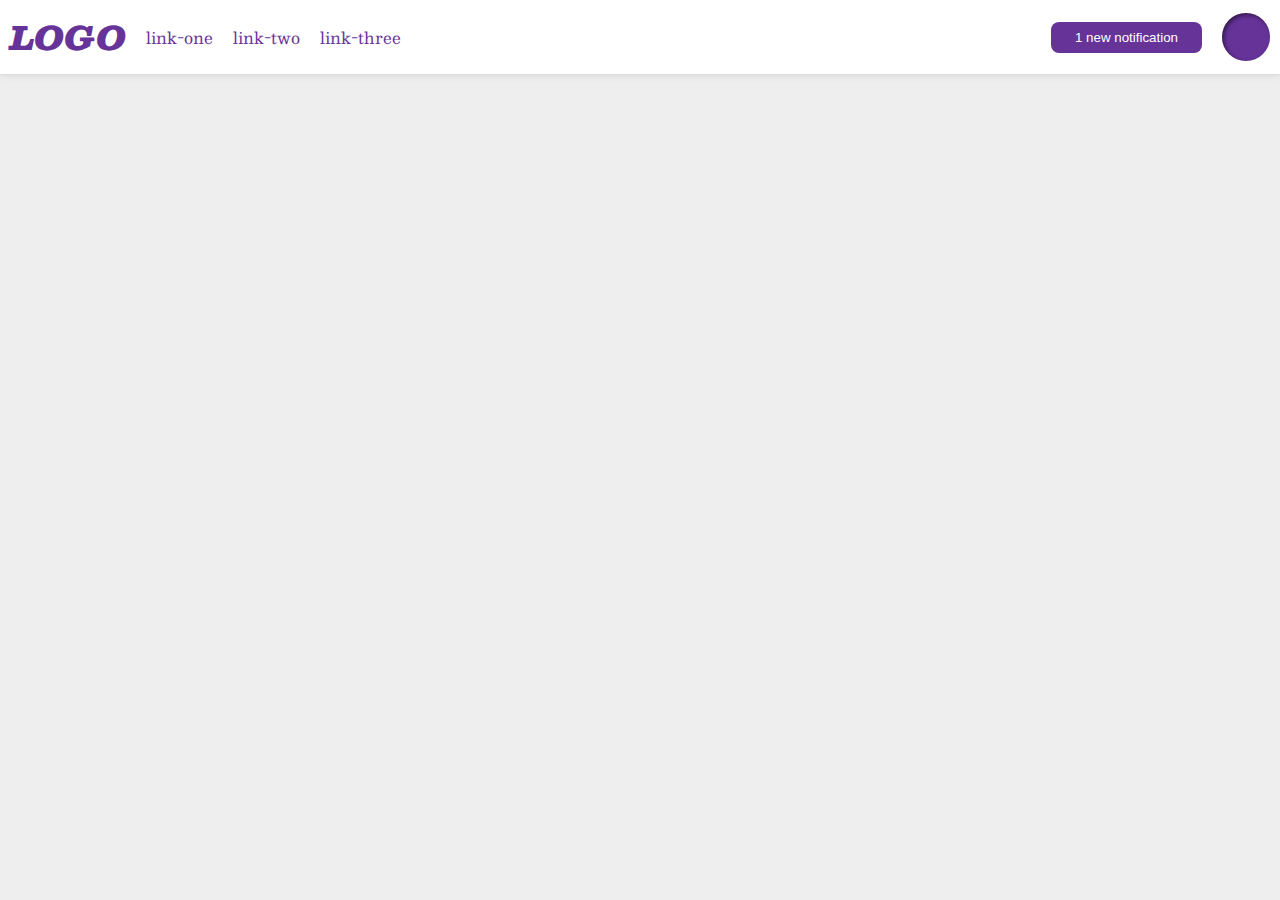
<file: flex/03-flex-header-2/index.html>
<!DOCTYPE html>
<html lang="en">
<head>
  <meta charset="UTF-8">
  <meta http-equiv="X-UA-Compatible" content="IE=edge">
  <meta name="viewport" content="width=device-width, initial-scale=1.0">
  <title>Flex Header 2</title>
  <link rel="stylesheet" href="style.css">
</head>
<body>
  <div class="header">
    <div class="left">
      <div class="logo">
        LOGO
      </div>
      <ul class="links">
        <li><a href="google.com">link-one</a></li>
        <li><a href="google.com">link-two</a></li>
        <li><a href="google.com">link-three</a></li>
      </ul>
    </div>
    <div class="right">
      <button class="notifications">
        1 new notification
      </button>
      <div class="profile-image"></div>
    </div>
  </div>
</body>
</html>
</file>
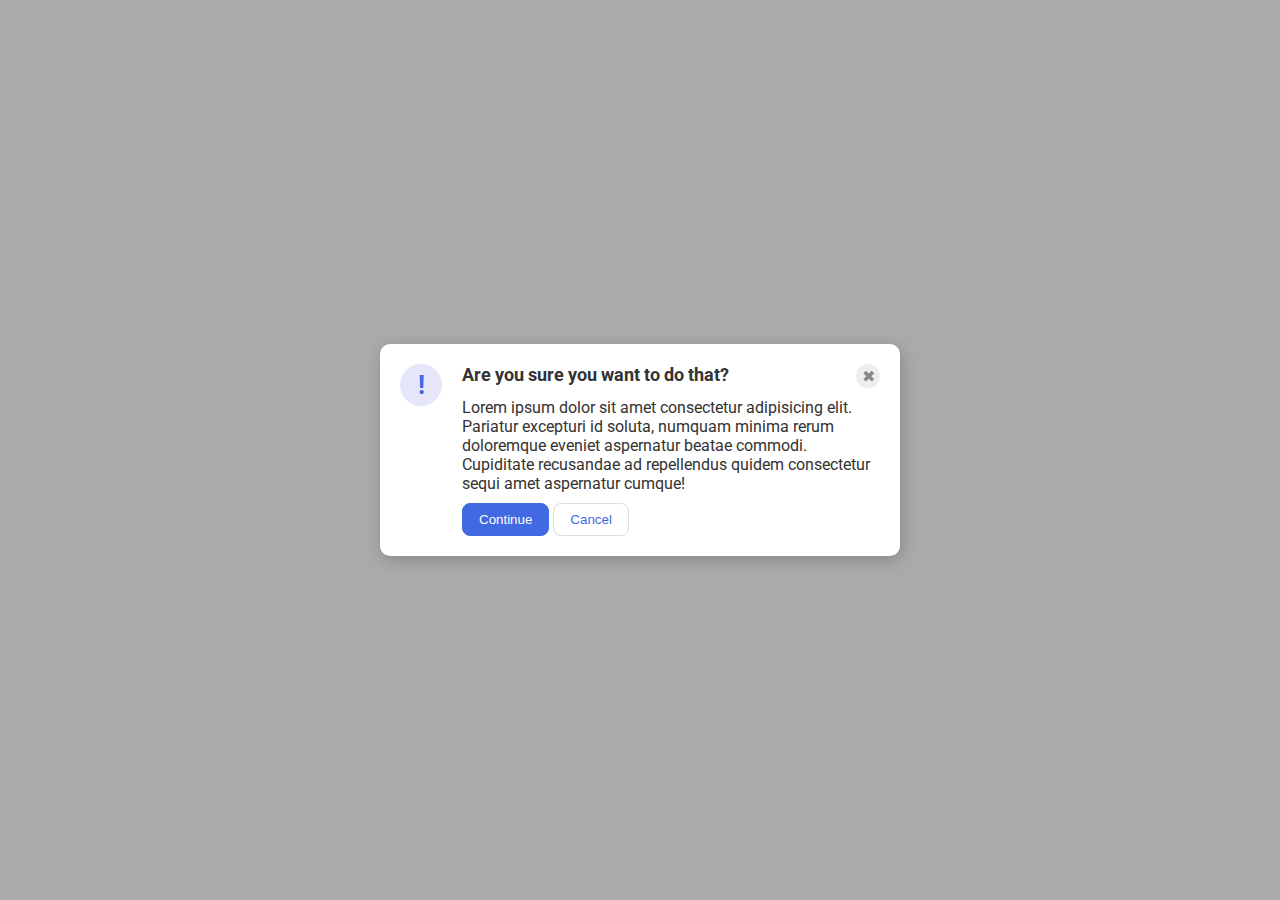
<file: flex/05-flex-modal/index.html>
<!DOCTYPE html>
<html lang="en">
<head>
  <meta charset="UTF-8">
  <meta http-equiv="X-UA-Compatible" content="IE=edge">
  <meta name="viewport" content="width=device-width, initial-scale=1.0">
  <link rel="stylesheet" href="style.css">
  <title>Modal</title>
</head>
<body>
  <div class="modal">
    <div class="block-1">
      <div class="icon">!</div>
    </div>
    <div class="block-2">
      <div class="question-block">
        <div class="header">Are you sure you want to do that?</div>
        <div class="close-button">✖</div>
      </div>
      <div class="text">Lorem ipsum dolor sit amet consectetur adipisicing elit. Pariatur excepturi id soluta, numquam minima rerum doloremque eveniet aspernatur beatae commodi. Cupiditate recusandae ad repellendus quidem consectetur sequi amet aspernatur cumque!</div>
      <div class="button-block">
        <button class="continue">Continue</button>
        <button class="cancel">Cancel</button>
      </div>
    </div>
  </div>
</body>
</html>
</file>
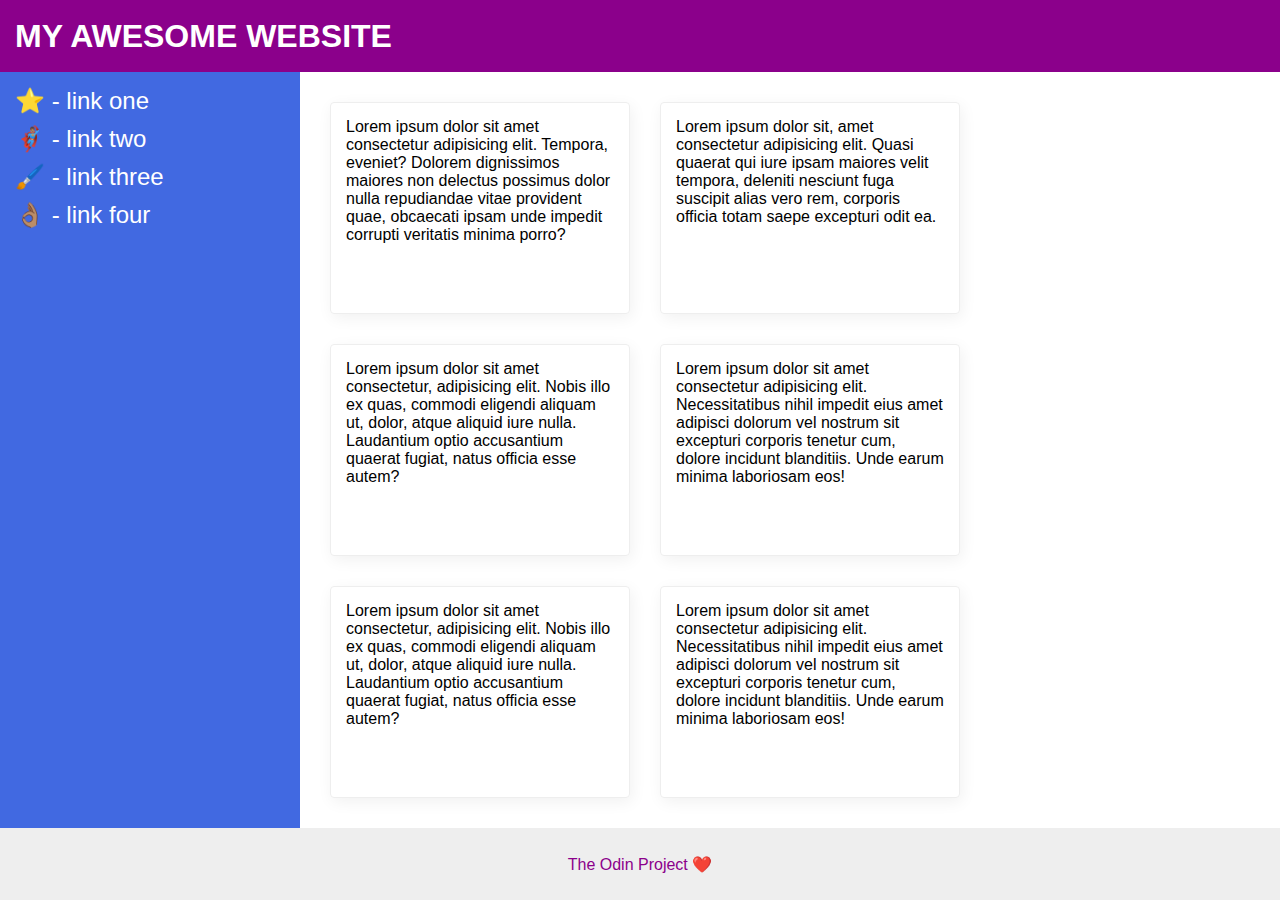
<file: flex/07-flex-layout-2/index.html>
<!DOCTYPE html>
<html lang="en">
<head>
  <meta charset="UTF-8">
  <meta http-equiv="X-UA-Compatible" content="IE=edge">
  <meta name="viewport" content="width=device-width, initial-scale=1.0">
  <title>The Holy Grail</title>
  <link rel="stylesheet" href="style.css">
</head>
<body>
  <div class="header">
    <h1>MY AWESOME WEBSITE</h1>
  </div>
  <div class="content">
    <div class="sidebar">
      <ul>
        <li><a href="google.com">⭐ - link one</a></li>
        <li><a href="google.com">🦸🏽‍♂️ - link two</a></li>
        <li><a href="google.com">🖌️ - link three</a></li>
        <li><a href="google.com">👌🏽 - link four</a></li>
      </ul>
    </div>
    <div class="cards">
      <div class="card">Lorem ipsum dolor sit amet consectetur adipisicing elit. Tempora, eveniet? Dolorem dignissimos maiores non delectus possimus dolor nulla repudiandae vitae provident quae, obcaecati ipsam unde impedit corrupti veritatis minima porro?</div>
      <div class="card">Lorem ipsum dolor sit, amet consectetur adipisicing elit. Quasi quaerat qui iure ipsam maiores velit tempora, deleniti nesciunt fuga suscipit alias vero rem, corporis officia totam saepe excepturi odit ea.</div>
      <div class="card">Lorem ipsum dolor sit amet consectetur, adipisicing elit. Nobis illo ex quas, commodi eligendi aliquam ut, dolor, atque aliquid iure nulla. Laudantium optio accusantium quaerat fugiat, natus officia esse autem?</div>
      <div class="card">Lorem ipsum dolor sit amet consectetur adipisicing elit. Necessitatibus nihil impedit eius amet adipisci dolorum vel nostrum sit excepturi corporis tenetur cum, dolore incidunt blanditiis. Unde earum minima laboriosam eos!</div>
      <div class="card">Lorem ipsum dolor sit amet consectetur, adipisicing elit. Nobis illo ex quas, commodi eligendi aliquam ut, dolor, atque aliquid iure nulla. Laudantium optio accusantium quaerat fugiat, natus officia esse autem?</div>
      <div class="card">Lorem ipsum dolor sit amet consectetur adipisicing elit. Necessitatibus nihil impedit eius amet adipisci dolorum vel nostrum sit excepturi corporis tenetur cum, dolore incidunt blanditiis. Unde earum minima laboriosam eos!</div>
    </div>
  </div>
  <div class="footer">
    The Odin Project ❤️
  </div>
</body>
</html>
</file>
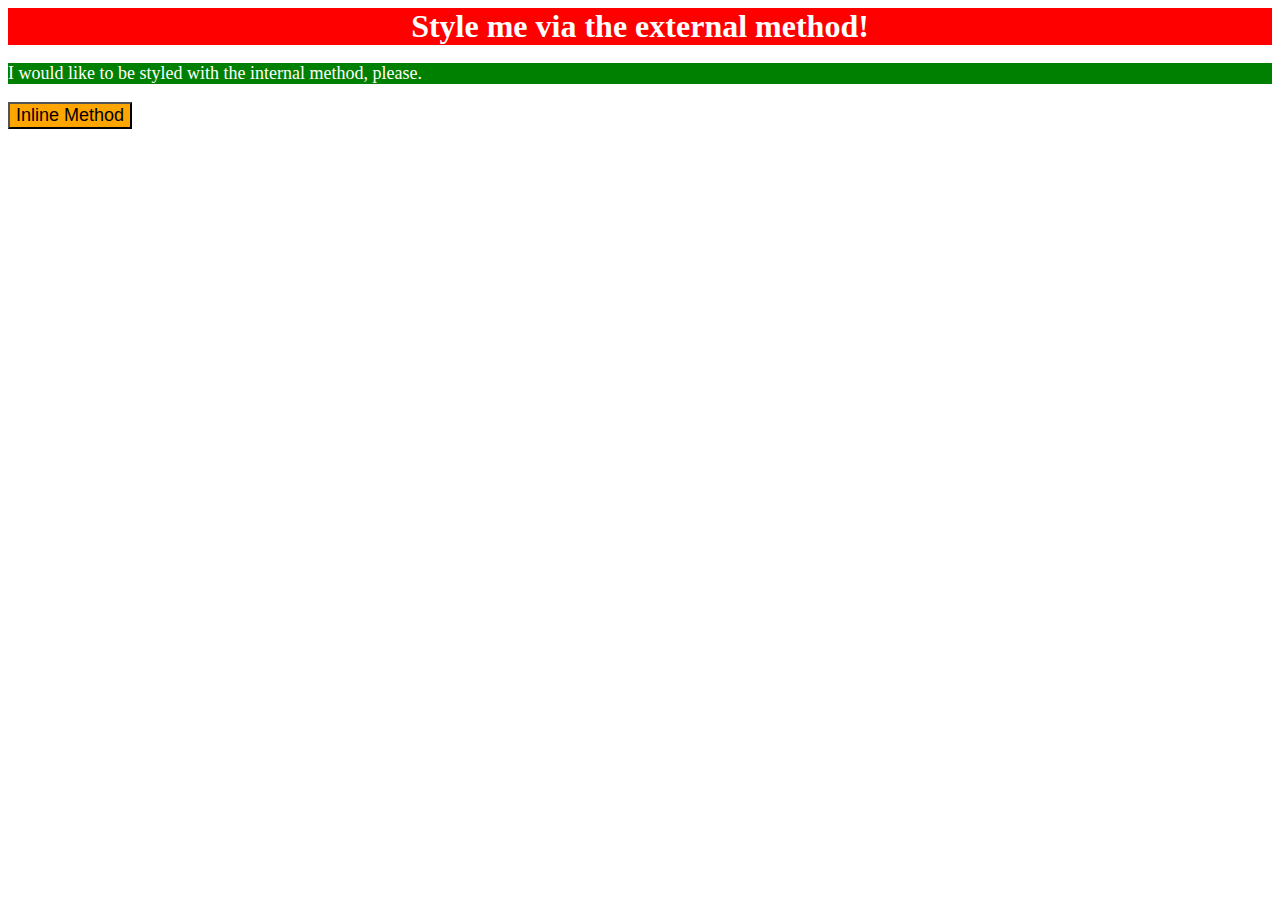
<file: foundations/01-css-methods/index.html>
<!DOCTYPE html>
<html lang="en">
<head>
  <meta charset="UTF-8">
  <meta http-equiv="X-UA-Compatible" content="IE=edge">
  <meta name="viewport" content="width=device-width, initial-scale=1.0">
  <title>Methods for Adding CSS</title>
  <link rel="stylesheet" href="01styles.css">
  <style>
    p {
      background-color: green;
      color: white;
      font-size: 18px;
    }
  </style>
</head>
<body>
  <div>Style me via the external method!</div>
  <p>I would like to be styled with the internal method, please.</p>
  <button style="background-color: orange; font-size: 18px;">Inline Method</button>
</body>
</html>
</file>
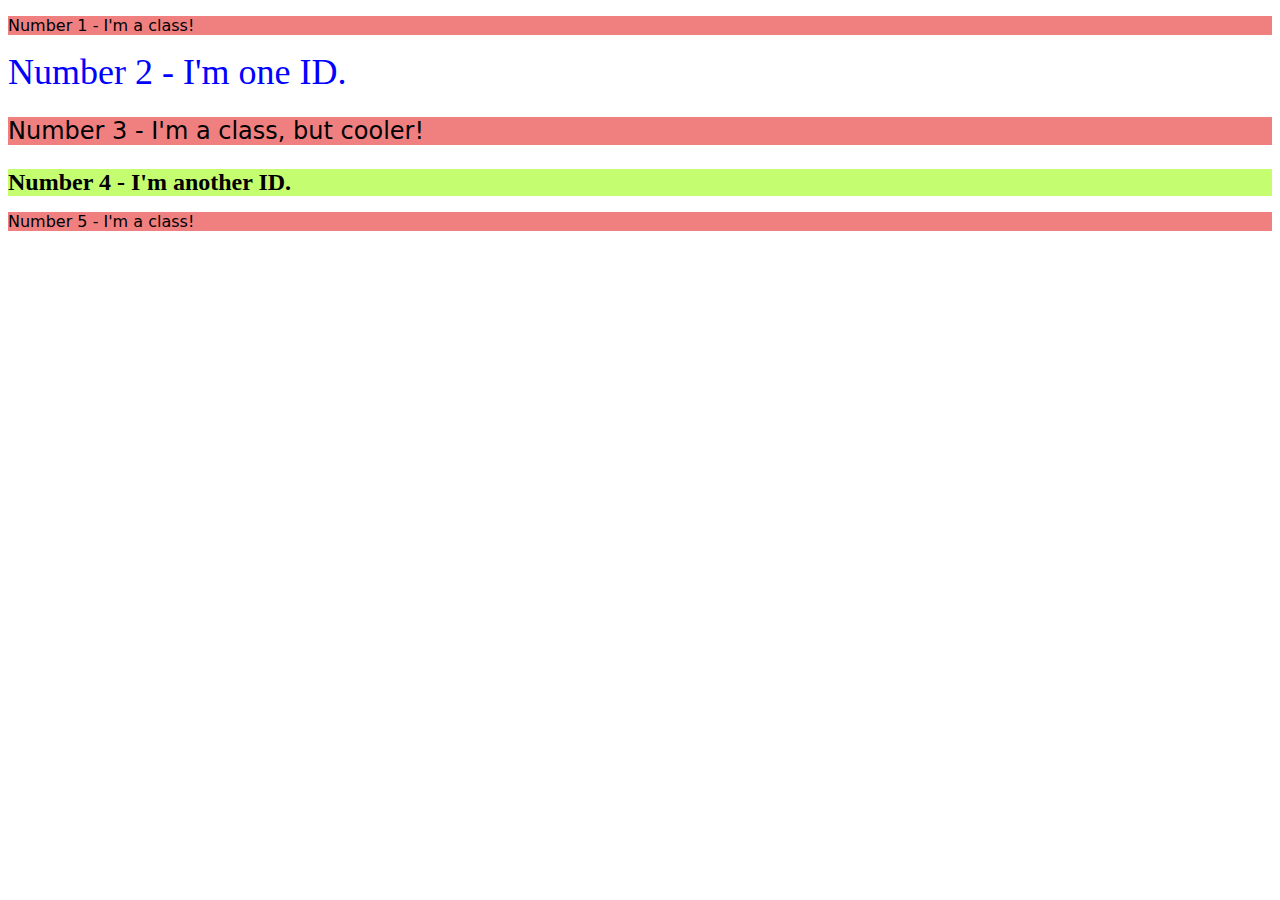
<file: foundations/02-class-id-selectors/index.html>
<!DOCTYPE html>
<html lang="en">
<head>
  <meta charset="UTF-8">
  <meta http-equiv="X-UA-Compatible" content="IE=edge">
  <meta name="viewport" content="width=device-width, initial-scale=1.0">
  <title>Class and ID Selectors</title>
  <link rel="stylesheet" href="style.css">
</head>
<body>
  <p class="odd">Number 1 - I'm a class!</p>
  <div id="two">Number 2 - I'm one ID.</div>
  <p class="odd three">Number 3 - I'm a class, but cooler!</p>
  <div id="four">Number 4 - I'm another ID.</div>
  <p class="odd">Number 5 - I'm a class!</p>
</body>
</html>
</file>
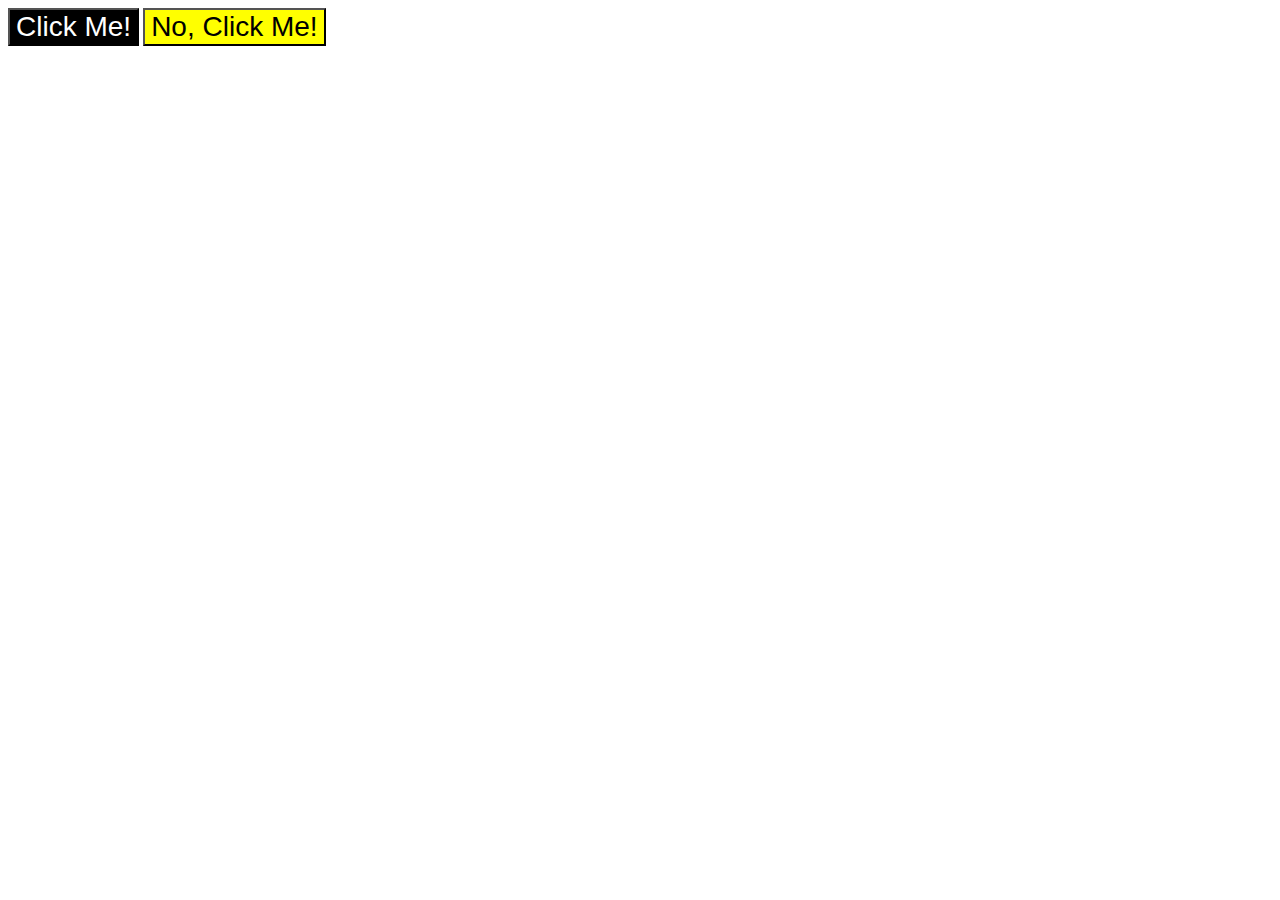
<file: foundations/03-grouping-selectors/index.html>
<!DOCTYPE html>
<html lang="en">
<head>
  <meta charset="UTF-8">
  <meta http-equiv="X-UA-Compatible" content="IE=edge">
  <meta name="viewport" content="width=device-width, initial-scale=1.0">
  <title>Grouping Selectors</title>
  <link rel="stylesheet" href="style.css">
</head>
<body>
  <button class="button1">Click Me!</button>
  <button class="button2">No, Click Me!</button>
</body>
</html>
</file>
<file: flex/03-flex-header-2/style.css>
/* this is some magical font-importing.  
you'll learn about it later. */
@import url('https://fonts.googleapis.com/css2?family=Besley:ital,wght@0,400;1,900&display=swap');

body {
  margin: 0;
  background: #eee;
  font-family: Besley, serif;
}

.header {
  background: white;
  border-bottom: 1px solid #ddd;
  box-shadow: 0 0 8px rgba(0,0,0,.1);
  display: flex;
  align-items: center;
  padding: 10px;
}

.profile-image {
  background: rebeccapurple;
  box-shadow: inset 2px 2px 4px rgba(0,0,0,.5);
  border-radius: 50%;
  width: 48px;
  height:  48px;
}

.logo {
  color: rebeccapurple;
  font-size: 32px;
  font-weight: 900;
  font-style: italic;
}

.left,
.right {
  display: flex;
  align-items: center;
  gap: 20px;
}

.right {
  margin-left: auto;
}

button {
  border: none;
  border-radius: 8px;
  background: rebeccapurple;
  color: white;
  padding: 8px 24px;
}

a {
  /* this removes the line under our links */
  text-decoration: none;
  color: rebeccapurple;
}

ul {
  list-style-type: none;
  display: flex;
  gap: 20px;
  margin: 0;
  padding: 0;
}
</file>
<file: flex/05-flex-modal/style.css>
@import url('https://fonts.googleapis.com/css2?family=Roboto:wght@400;700&display=swap');

html, body {
  height: 100%;
}

body {
  font-family: Roboto, sans-serif;
  margin: 0;
  background: #aaa;
  color: #333;
  /* I'll give you this one for free lol */
  display: flex;
  align-items: center;
  justify-content: center;
}

.modal {
  background: white;
  width: 480px;
  border-radius: 10px;
  box-shadow: 2px 4px 16px rgba(0,0,0,.2);
  display: flex;
  justify-content: flex-start;
  padding: 20px;
  gap: 20px;
}

.icon {
  color: royalblue;
  font-size: 26px;
  font-weight: 700;
  background: lavender;
  width: 42px;
  height: 42px;
  border-radius: 50%;
  display: flex;
  align-items: center;
  justify-content: center;
}

.close-button {
  background: #eee;
  border-radius: 50%;
  color: #888;
  font-weight: 400;
  font-size: 16px;
  height: 24px;
  width: 24px;
  display: flex;
  align-items: center;
  justify-content: center;
}

button {
  padding: 8px 16px;
  border-radius: 8px;
}

button.continue {
  background: royalblue;
  border: 1px solid royalblue;
  color: white;
}

button.cancel {
  background: white;
  border: 1px solid #ddd;
  color: royalblue;
}

.block-2 {
  display: flex;
  flex-direction: column;
  gap: 10px;
}

.question-block {
  display:flex;
  justify-content: space-between;
}

.header {
  font-weight: bold;
  font-size: 18px;
}
</file>
<file: flex/07-flex-layout-2/style.css>
* {
  box-sizing: border-box;
}

body {
  font-family: -apple-system, BlinkMacSystemFont, 'Segoe UI', Roboto, Oxygen, Ubuntu, Cantarell, 'Open Sans', 'Helvetica Neue', sans-serif;
  margin: 0;
  min-height: 100vh;
  display: flex;
  flex-direction: column;
  justify-content: space-between;
}

.header,
.footer {
  display: flex;
  align-items: center;
}

.header {
  height: 72px;
  background: darkmagenta;
  color: white;
  padding: 0px 15px;
}

.footer {
  height: 72px;
  background: #eee;
  color: darkmagenta;
  justify-content: center;
}

.content {
  display: flex;
  flex: 1 1 auto;
}

.sidebar {
  min-width: 300px;
  background: royalblue;
}
.cards {
  display: flex;
  flex-wrap: wrap;
  padding: 30px;
  gap: 30px;
}
.card {
  border: 1px solid #eee;
  box-shadow: 2px 4px 16px rgba(0,0,0,.06);
  border-radius: 4px;
  width: 300px;
  padding: 15px;
}

ul {
  display: flex;
  flex-direction: column;
  gap: 10px;
  list-style-type: none;
  padding: 0;
  margin: 15px 0 0 15px;
}

a {
  text-decoration: none;
  color: white;
  font-size: 24px;
}
</file>
<file: foundations/01-css-methods/01styles.css>
div {
	color: white;
	background-color: red;
	font-size: 32px;
	font-weight: bold;
	text-align: center;
}
</file>
<file: foundations/02-class-id-selectors/style.css>
.odd, .three {
	background-color: rgb(240, 128, 128);
	font-family: Verdana, Dejavu sans, sans-serif;
}
#two {
	font-size: 36px;
	color: blue;
}
#four {
	background-color: rgb(197, 253, 112);
	font-size: 24px;
	font-weight: bold;
}
.three {
	font-size: 24px;
}
</file>
<file: foundations/03-grouping-selectors/style.css>
.button1 {
	color: white;
	background-color: black;

}
.button2 {
	background-color: yellow;
}
.button1, .button2 {
	font-size: 28px;
	font-family: Helvetica, 'Times New Roman', sans-serif;
}
</file>
